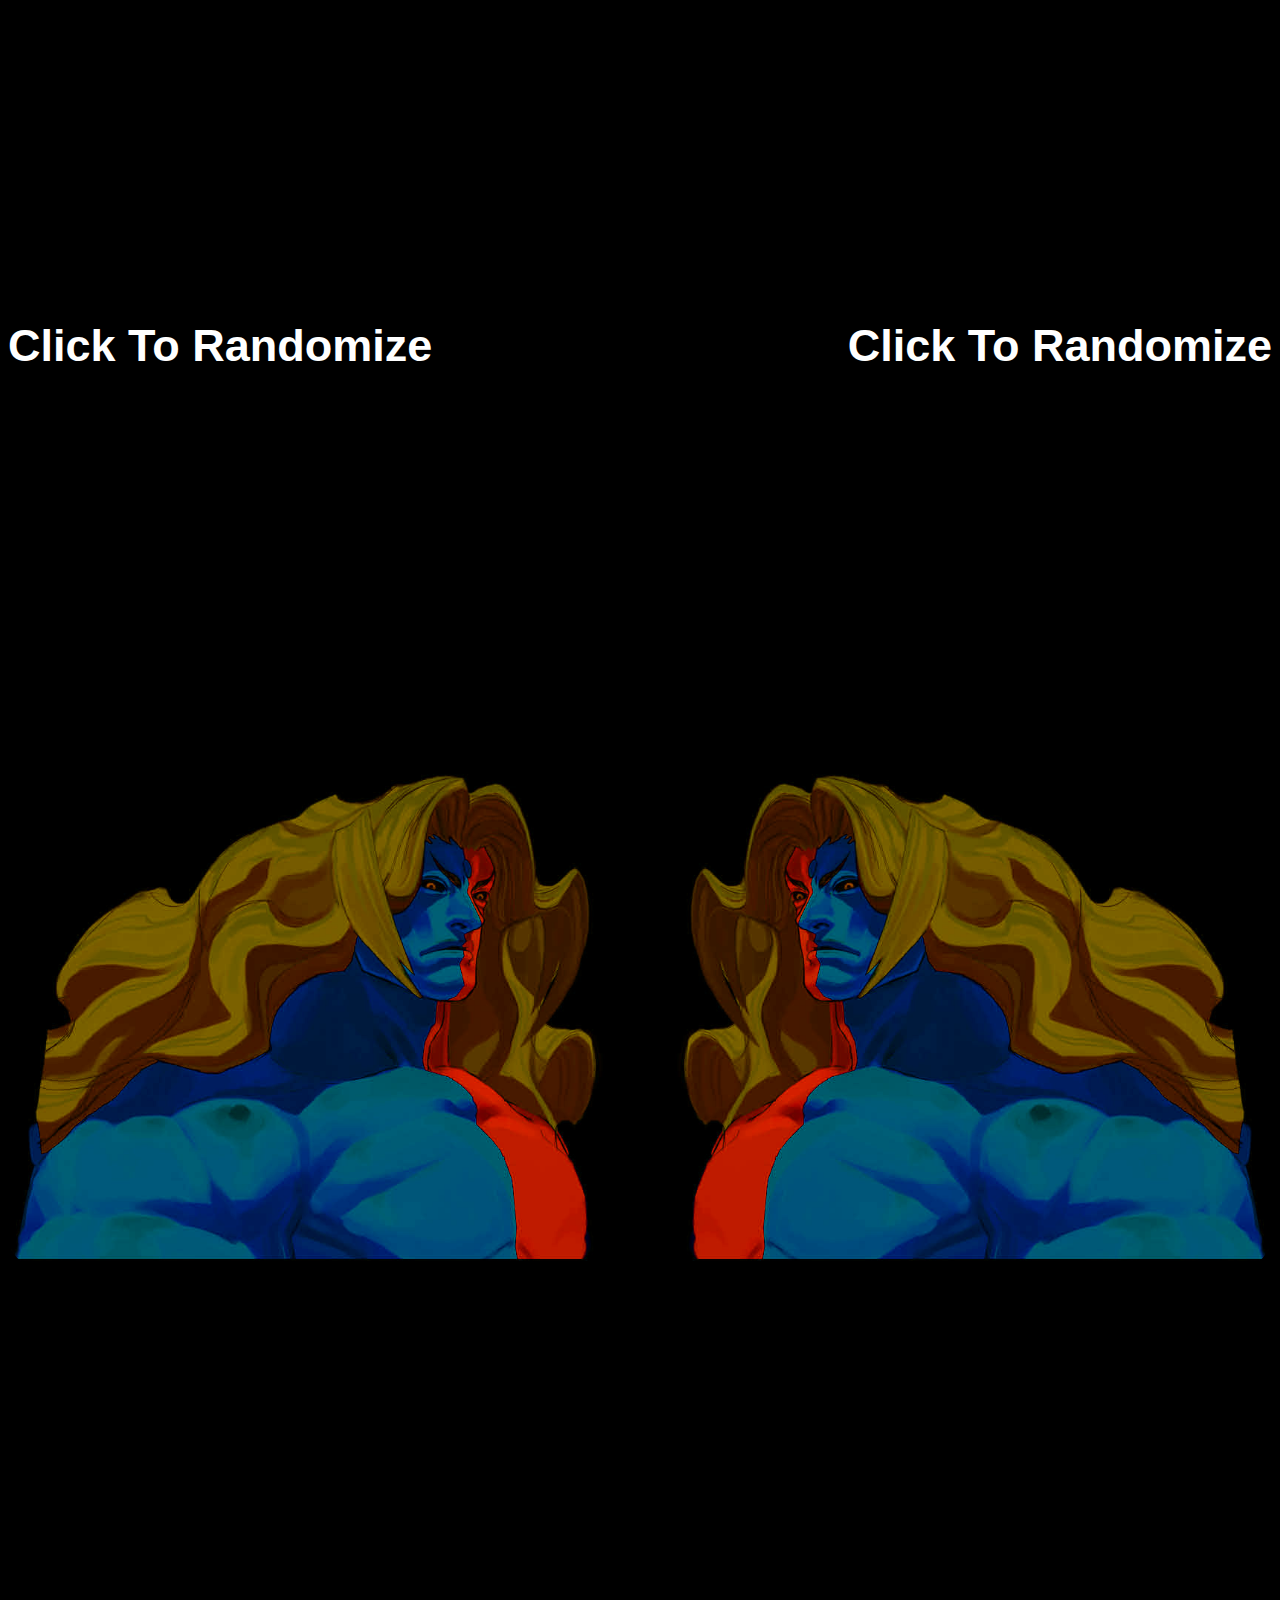
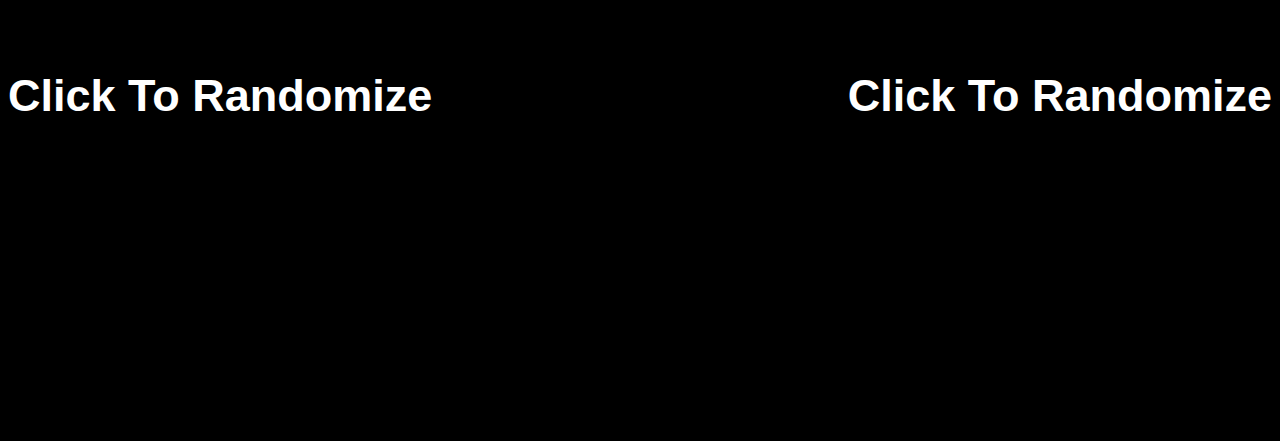
<file: index.html>
<!DOCTYPE html>
<html lang="en">
<meta charset="UTF-8">
<title>3S Character Super Randomizer</title>
<meta name="viewport" content="width=device-width,initial-scale=1">
<link rel="stylesheet" href="3sran.css">
<style>
</style>

<body>
<audio id="yeoaud" src="audio/yeo.mp3" preload="auto"></audio>
<audio id="clickaud" src="audio/click.mp3" preload="auto"></audio>
<audio id="shutaud" src="audio/shutter.wav" preload="auto"></audio>
<div class="image-container">
    <b id="n1" style="color: #FFFFFF;" class="lefttext">Click To Randomize</b>
    <b id="n2" style="color: #FFFFFF;" class="righttext">Click To Randomize</b>
</div>
<div class="image-container">
    <img id="p1" src="images/gill.png" class="left">
    <img id="p2" src="images/gill.png" class="right">
</div>
<div class="image-container">
    <b id="s1" style="color: #FFFFFF;" class="lefttext">Click To Randomize</b>
    <b id="s2" style="color: #FFFFFF;" class="righttext">Click To Randomize</b>
</div>


</body>
<script src="3sran.js"></script>
</html>
</file>
<file: 3sran.css>
body {
    background-color: #000000;
  }

.left {
    display: block;
    margin-left: 0;
    margin-right: auto;
    width: auto;
    transform: scaleX(-1);
  }

.right {
    display: block;
    margin-left: auto;
    margin-right: 0;
    width: auto;
  }

  .lefttext {
    display: block;
    margin-left: 0;
    margin-right: auto;
    width: auto;
    font-size: 5vh;
    font-family: Impact, Haettenschweiler, 'Arial Narrow Bold', sans-serif;
  }

.righttext {
    display: block;
    margin-left: auto;
    margin-right: 0;
    width: auto;
    font-size: 5vh;
    font-family: Impact, Haettenschweiler, 'Arial Narrow Bold', sans-serif;
  }

  .text-container {
    /* Use flexbox for a more modern approach to alignment */
    display: flex;
    justify-content: center; /* or flex-start for left, flex-end for right */
    align-items: center; /* Vertically centers the images */
  }

  .image-container {
    /* Use flexbox for a more modern approach to alignment */
    display: flex;
    justify-content: center; /* or flex-start for left, flex-end for right */
    align-items: center; /* Vertically centers the images */
    height: 75vh;
  }
  
  .image-container img {
    display: inline-block;
    vertical-align: middle; /* Ensures consistent vertical alignment */
    margin: 5px;
    border-radius: 50px;
    width: auto;
    max-width: 50%;
    height: auto;
    max-height: 75vh;
  }
</file>
